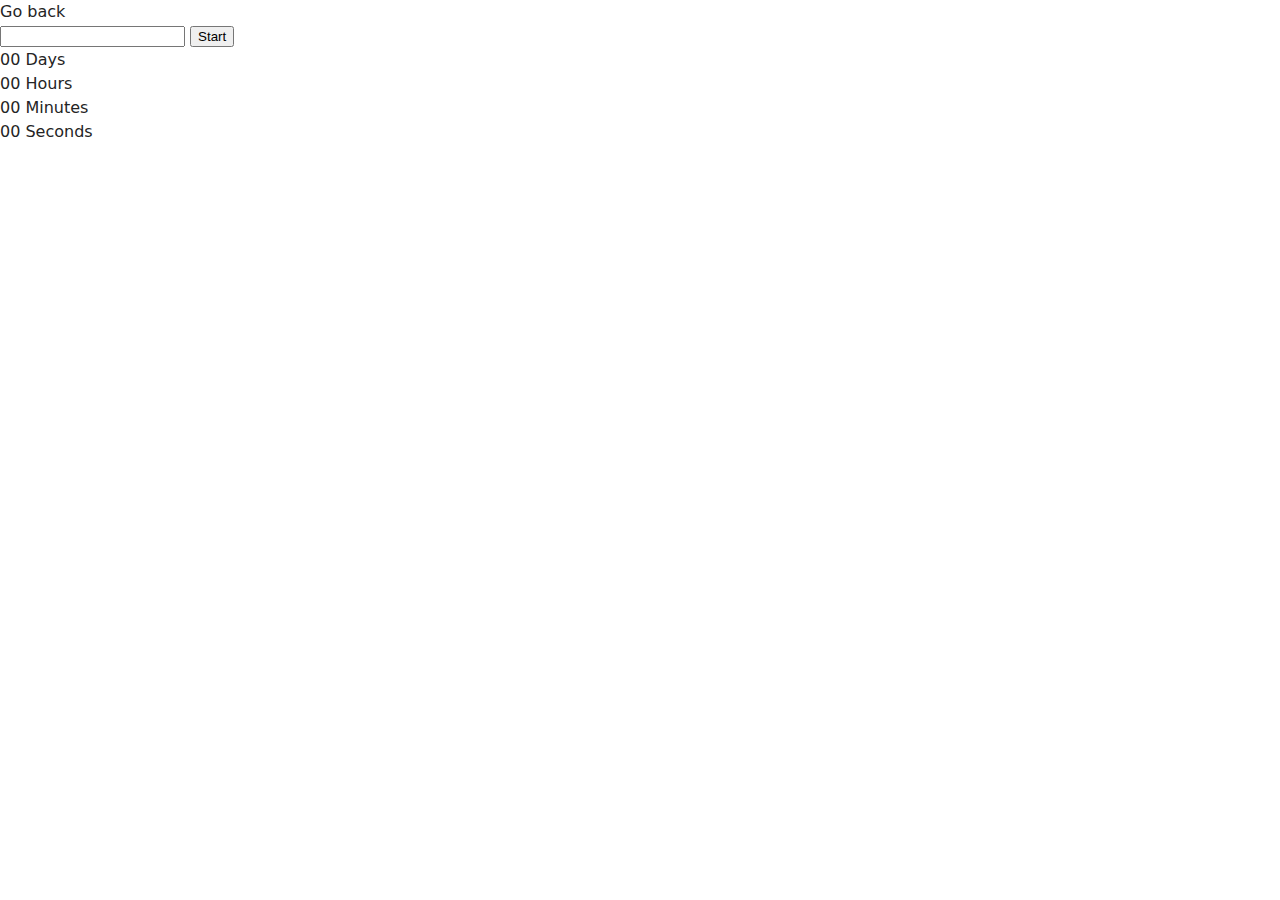
<file: src/1-timer.html>
<!DOCTYPE html>
<html lang="en">
  <head>
    <meta charset="UTF-8" />
    <meta http-equiv="X-UA-Compatible" content="IE=edge" />
    <meta name="viewport" content="width=device-width, initial-scale=1.0" />
    <title>Page 2</title>
    <link rel="stylesheet" href="./css/styles.css" />
  </head>
  <body>
    <p class="go-back"><a href="./index.html">Go back</a></p>
    <div class="timer-div">
      <div>
        <input type="text" id="datetime-picker" />
        <button class="timer-button" type="button" data-start>Start</button>
      </div>

      <div class="timer">
        <div class="field">
          <span class="value" data-days>00</span>
          <span class="label">Days</span>
        </div>
        <div class="field">
          <span class="value" data-hours>00</span>
          <span class="label">Hours</span>
        </div>
        <div class="field">
          <span class="value" data-minutes>00</span>
          <span class="label">Minutes</span>
        </div>
        <div class="field">
          <span class="value" data-seconds>00</span>
          <span class="label">Seconds</span>
        </div>
      </div>
    </div>

    <script type="module" src="./js/1-timer.js"></script>
    
</html>
</file>
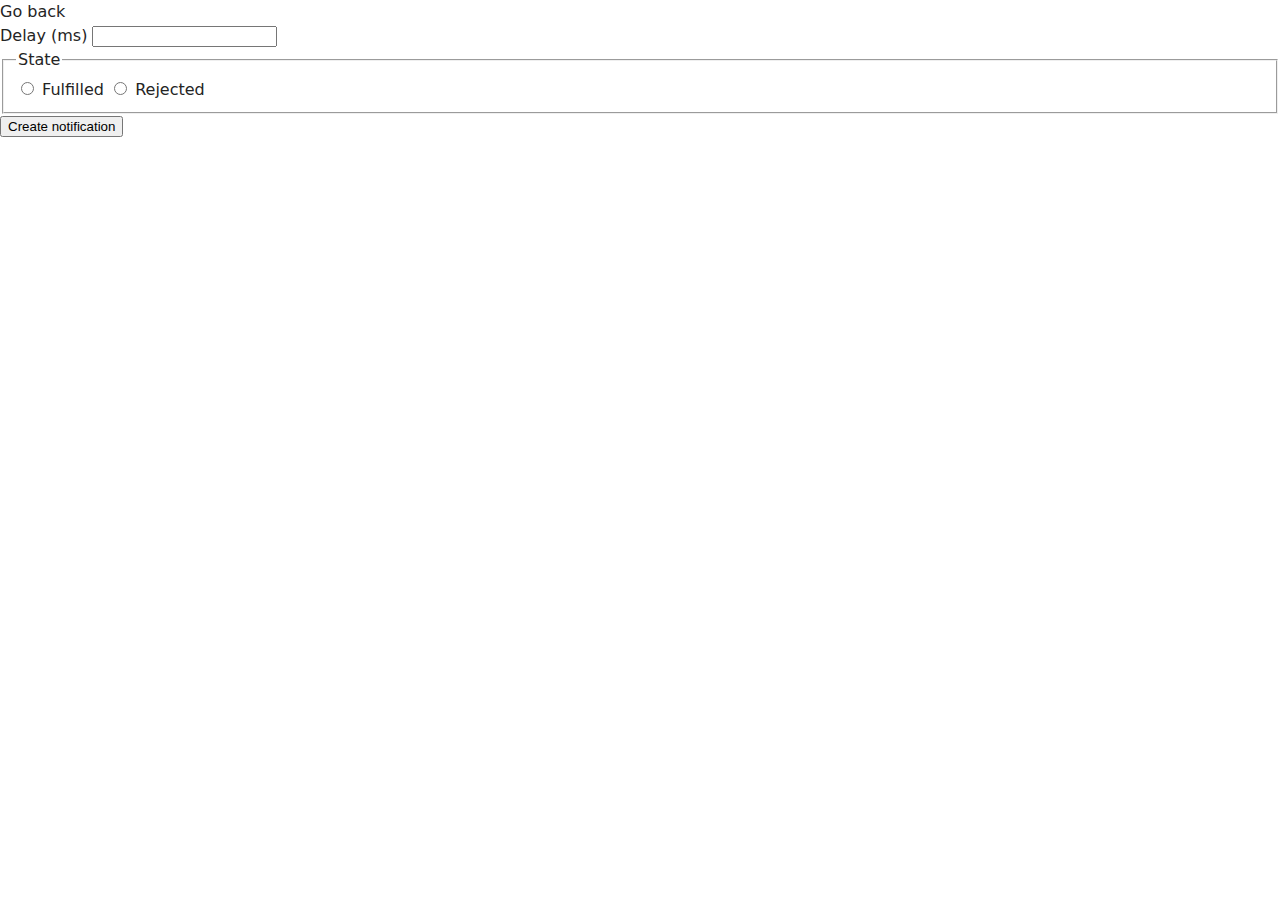
<file: src/2-snackbar.html>
<!DOCTYPE html>
<html lang="en">
  <head>
    <meta charset="UTF-8" />
    <meta http-equiv="X-UA-Compatible" content="IE=edge" />
    <meta name="viewport" content="width=device-width, initial-scale=1.0" />
    <title>Page 3</title>
    <link rel="stylesheet" href="./css/styles.css" />
  </head>
  <body>
    <p class="go-back"><a href="./index.html">Go back</a></p>
    <div class="snackbar-div">
      <form class="form">
        <label>
          Delay (ms)
          <input class="snk-input" type="number" name="delay" required />
        </label>

        <fieldset class="fieldset">
          <legend class="fieldset-legend">State</legend>
          <label>
            <input type="radio" name="state" value="fulfilled" required />
            Fulfilled
          </label>
          <label>
            <input type="radio" name="state" value="rejected" required />
            Rejected
          </label>
        </fieldset>

        <button class="snck-btn" type="submit">Create notification</button>
      </form>
    </div>
    <script type="module" src="./js/2-snackbar.js"></script>
  </body>
</html>
</file>
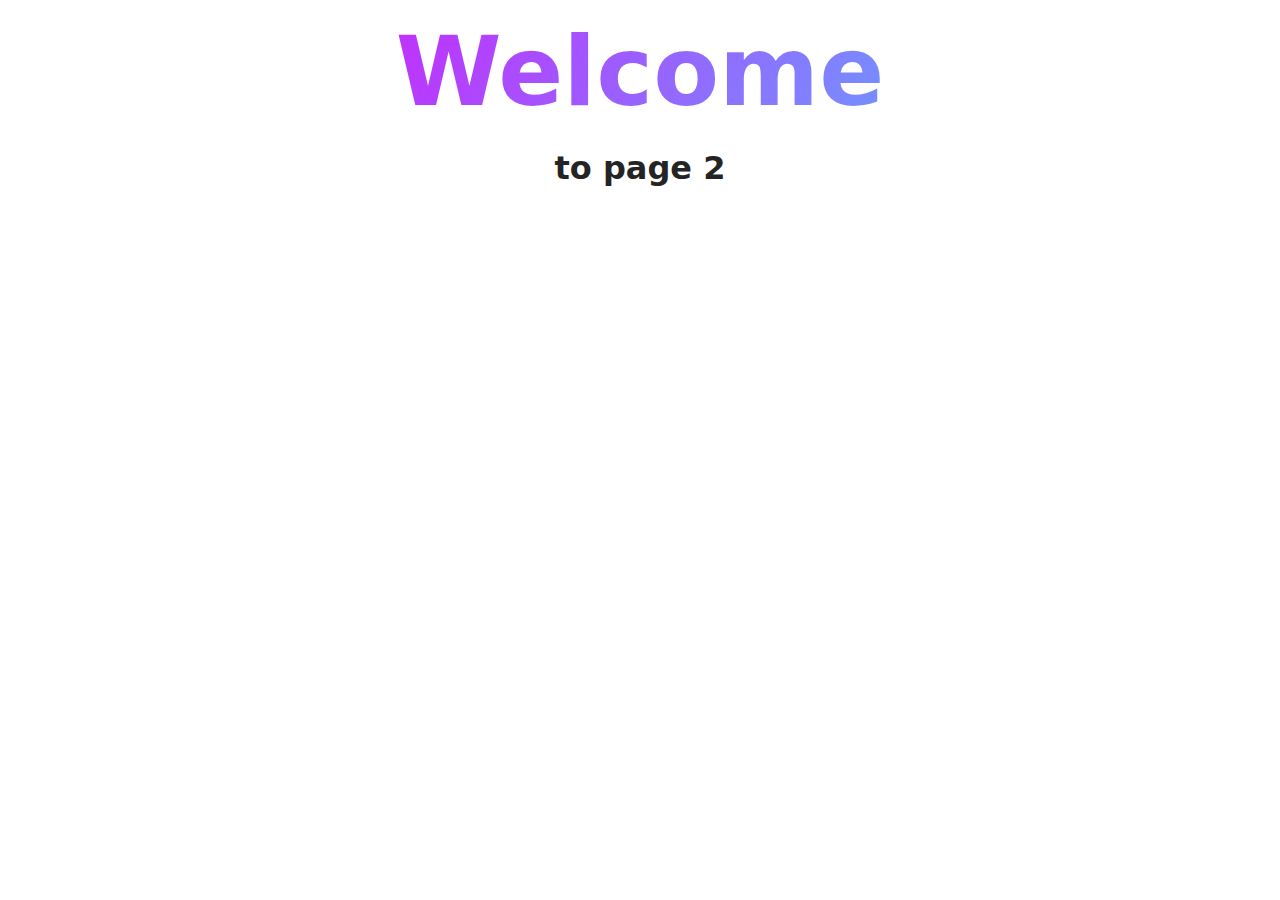
<file: src/page-2.html>
<!DOCTYPE html>
<html lang="en">
  <head>
    <meta charset="UTF-8" />
    <meta http-equiv="X-UA-Compatible" content="IE=edge" />
    <meta name="viewport" content="width=device-width, initial-scale=1.0" />
    <title>Page 2</title>
    <link rel="stylesheet" href="./css/styles.css" />
  </head>
  <body>
    <load
      src="./partials/header.html"
      icon-path="./img/sprite.svg#logo"
      highlight-act="active"
    />

    <main>
      <div class="container">
        <h1 class="main-title">
          <span class="main-title-gradient">Welcome</span> to page 2
        </h1>
        <load src="./partials/back-link.html" />
      </div>
    </main>

    <load src="./partials/footer.html" />
  </body>
</html>
</file>
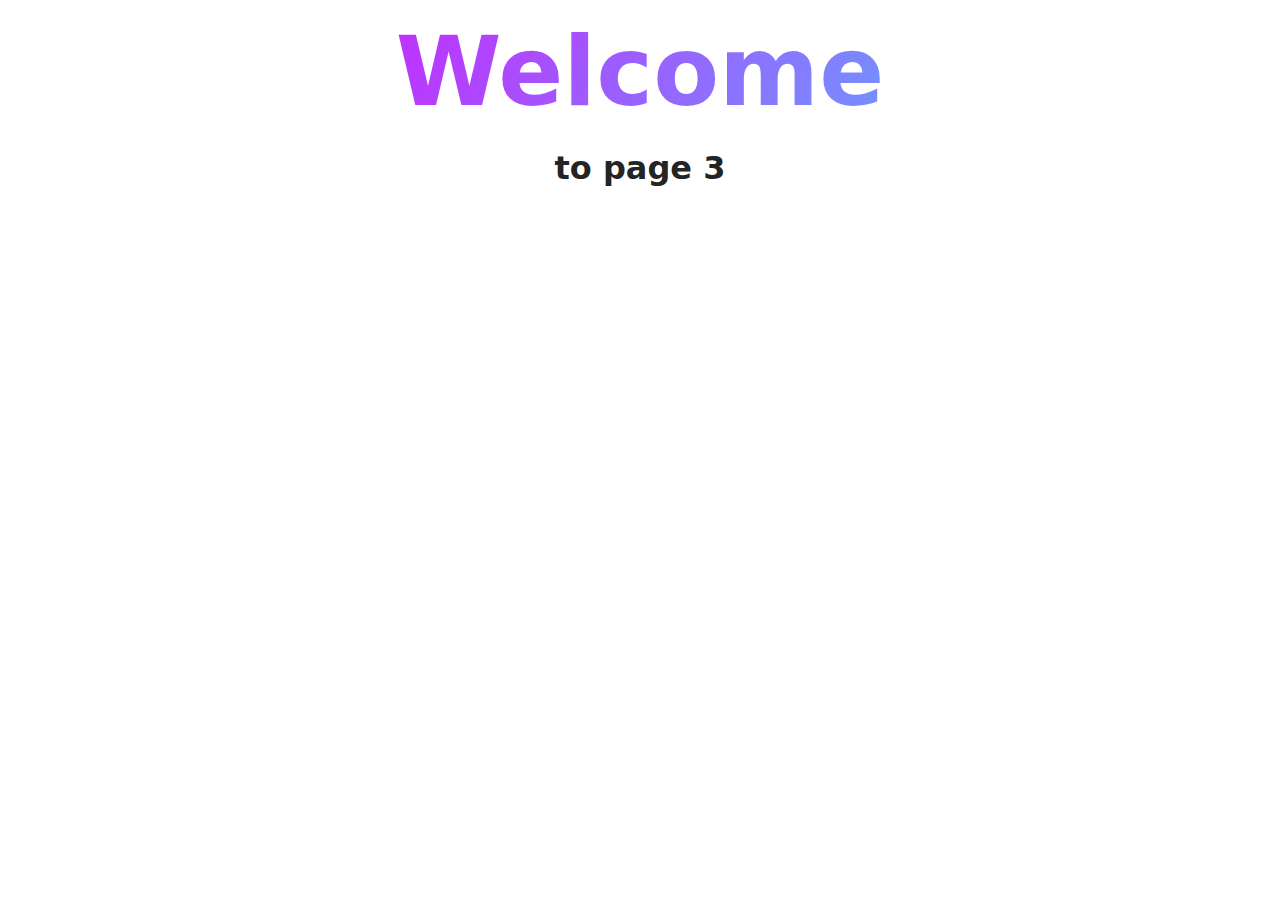
<file: src/page-3.html>
<!DOCTYPE html>
<html lang="en">
  <head>
    <meta charset="UTF-8" />
    <meta http-equiv="X-UA-Compatible" content="IE=edge" />
    <meta name="viewport" content="width=device-width, initial-scale=1.0" />
    <title>Page 3</title>
    <link rel="stylesheet" href="./css/styles.css" />
  </head>
  <body>
    <load
      src="./partials/header.html"
      icon-path="./img/sprite.svg#logo"
      highlight-curr="active"
    />

    <main>
      <div class="container">
        <h1 class="main-title">
          <span class="main-title-gradient">Welcome</span> to page 3
        </h1>
        <load src="./partials/back-link.html" />
      </div>
    </main>

    <load src="./partials/footer.html" />
  </body>
</html>
</file>
<file: src/css/styles.css>
/**
  |============================
  | include css partials with
  | default @import url()
  |============================
*/
/* Common styles */
@import url('./reset.css');
@import url('./base.css');
@import url('./container.css');
@import url('./animations.css');

/* Sections style */
@import url('./header.css');
@import url('./vite-promo.css');
@import url('./badges.css');
@import url('./back-link.css');
@import url('./footer.css');
</file>
